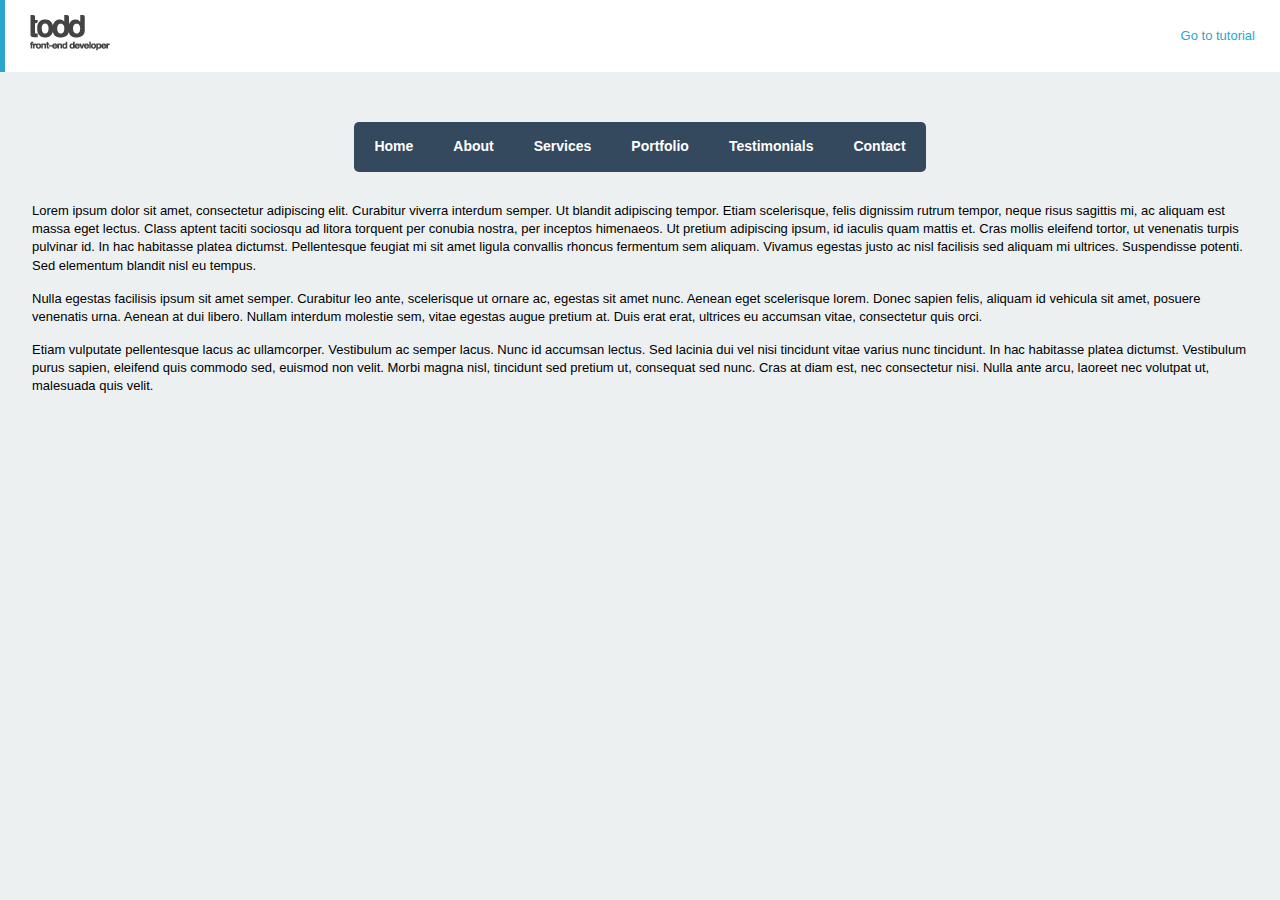
<file: img/index.html>
<!doctype html>
<html>
	<head>
		<meta charset="utf-8">
		<title>Responsive navigation by @toddmotto | toddmotto.com</title>
		<meta name="viewport" content="width=device-width,initial-scale=1.0">
		<meta name="author" content="@toddmotto">
		<link href="css/main.css" rel="stylesheet">
		<link href="css/demo.css" rel="stylesheet">
	</head>
	<body>
		<div class="header">
			<div class="logo">
				<a href="//toddmotto.com" target="_blank">
					<img src="img/logo.png" alt="Logo" class="logo-img">
				</a>
			</div>
			<ul class="demo-nav">
				<li class="demo-nav-link">
					<a href="http://toddmotto.com/building-an-html5-responsive-menu-with-media-queries-javascript">Go to tutorial</a>
				</li>
			</ul>
		</div>
		
		<div class="wrapper">
			<div class="main">
				
				<!-- Nav -->
				<nav class="nav">
					<ul class="nav-list">
						<li class="nav-item"><a href="#">Home</a></li>
						<li class="nav-item"><a href="#">About</a></li>
						<li class="nav-item"><a href="#">Services</a></li>
						<li class="nav-item"><a href="#">Portfolio</a></li>
						<li class="nav-item"><a href="#">Testimonials</a></li>
						<li class="nav-item"><a href="#">Contact</a></li>
					</ul>
				</nav>
				<!-- /Nav -->
				
				<div class="content">
					<p class="content-text">
						Lorem ipsum dolor sit amet, consectetur adipiscing elit. Curabitur viverra interdum semper. 
						Ut blandit adipiscing tempor. Etiam scelerisque, felis dignissim rutrum tempor, neque risus 
						sagittis mi, ac aliquam est massa eget lectus. Class aptent taciti sociosqu ad litora torquent 
						per conubia nostra, per inceptos himenaeos. Ut pretium adipiscing ipsum, id iaculis quam mattis 
						et. Cras mollis eleifend tortor, ut venenatis turpis pulvinar id. In hac habitasse platea 
						dictumst. Pellentesque feugiat mi sit amet ligula convallis rhoncus fermentum sem aliquam. 
						Vivamus egestas justo ac nisl facilisis sed aliquam mi ultrices. Suspendisse potenti. Sed 
						elementum blandit nisl eu tempus.
					</p>
					<p class="content-text">
						Nulla egestas facilisis ipsum sit amet semper. Curabitur leo ante, scelerisque ut ornare ac, 
						egestas sit amet nunc. Aenean eget scelerisque lorem. Donec sapien felis, aliquam id vehicula 
						sit amet, posuere venenatis urna. Aenean at dui libero. Nullam interdum molestie sem, vitae 
						egestas augue pretium at. Duis erat erat, ultrices eu accumsan vitae, consectetur quis orci.
					</p>
					<p class="content-text">
						Etiam vulputate pellentesque lacus ac ullamcorper. Vestibulum ac semper lacus. Nunc id accumsan 
						lectus. Sed lacinia dui vel nisi tincidunt vitae varius nunc tincidunt. In hac habitasse platea 
						dictumst. Vestibulum purus sapien, eleifend quis commodo sed, euismod non velit. Morbi magna nisl, 
						tincidunt sed pretium ut, consequat sed nunc. Cras at diam est, nec consectetur nisi. Nulla ante 
						arcu, laoreet nec volutpat ut, malesuada quis velit.
					</p>
				</div>
			</div>
		</div>
		
		<script>
		(function () {
		
		    // Create mobile element
		    var mobile = document.createElement('div');
		    mobile.className = 'nav-mobile';
		    document.querySelector('.nav').appendChild(mobile);
		
		    // hasClass
		    function hasClass(elem, className) {
		        return new RegExp(' ' + className + ' ').test(' ' + elem.className + ' ');
		    }
		
		    // toggleClass
		    function toggleClass(elem, className) {
		        var newClass = ' ' + elem.className.replace(/[\t\r\n]/g, ' ') + ' ';
		        if (hasClass(elem, className)) {
		            while (newClass.indexOf(' ' + className + ' ') >= 0) {
		                newClass = newClass.replace(' ' + className + ' ', ' ');
		            }
		            elem.className = newClass.replace(/^\s+|\s+$/g, '');
		        } else {
		            elem.className += ' ' + className;
		        }
		    }
		
		    // Mobile nav function
		    var mobileNav = document.querySelector('.nav-mobile');
		    var toggle = document.querySelector('.nav-list');
		    mobileNav.onclick = function () {
		        toggleClass(this, 'nav-mobile-open');
		        toggleClass(toggle, 'nav-active');
		    };
		})();
		</script>
	
		<!-- Demo Analytics -->
		<script>
			var _gaq=[['_setAccount','UA-20440416-10'],['_trackPageview']];
			(function(d,t){var g=d.createElement(t),s=d.getElementsByTagName(t)[0];
			g.src='//www.google-analytics.com/ga.js';
			s.parentNode.insertBefore(g,s)})(document,'script');
		</script>
		
		<!-- Demo Ads -->
		<script src="//toddmotto.com/ads/ads.js"></script>
	</body>
</html>
</file>
<file: img/css/demo.css>
/*
	Todd Motto Labs
	URL: www.toddmotto.com
*/

/*------------------------------------*\
    Responsive Navigation
\*------------------------------------*/
body {
	background:#ECF0F1;
}
a,
a:hover {
	text-decoration:none;
}
ul,
ol {
	list-style:none;
}
.wrapper {
	max-width:1280px;
	width:95%;
	margin:0 auto;
	position:relative;
}
.main {
	width:100%;
	margin:50px 0;
	text-align:center;
}
.content {
	text-align:left;
	margin:25px 0;
}
.content-text {
	margin:0 0 15px;
}
/* Navigation styling */
.nav {
	position:relative;
	display:inline-block;
	font-size:14px;
	font-weight:900;
}
.nav-list {
	
}
.nav-item {
	float:left;
	*display:inline;
	zoom:1;
}
.nav-item a {
	display:block;
	padding:15px 20px;
	color:#FFF;
	background:#34495E;
}
.nav-item:first-child a {
	border-radius:5px 0 0 5px;
}
.nav-item:last-child a {
	border-radius:0 5px 5px 0;
}
.nav-item a:hover {
	background:#2C3E50;
}
/* Mobile Navigation */
.nav-mobile {
	display:none; /* Hide from browsers that don't support media queries */
	cursor:pointer;
	position:absolute;
	top:0;
	right:0;
	background:#34495E url(../img/nav.svg) no-repeat center center;
	height:40px;
	width:40px;
	border-radius:5px;
	-webkit-border-radius:5px;
	-moz-border-radius:5px;
}

/*------------------------------------*\
    Media Queries
\*------------------------------------*/

@media only screen and (min-width: 320px) and (max-width: 768px) {
	.nav-mobile {
		display:block;
	}
	.nav {
		width:100%;
		padding:40px 0 0;
	}
	.nav-list {
		display:none;
	}
	.nav-item {
		width:100%;
		float:none;
	}
	.nav-item a {
		background:#34495E;
		padding:10px;
	}
	.nav-item:first-child a {
		border-radius:5px 0 0;
	}
	.nav-item:last-child a {
		border-radius:0 0 5px 5px;
	}
	.nav-active {
		display:block;
	}
	.nav-mobile-open {
		border-radius:5px 5px 0 0;
		-webkit-border-radius:5px 5px 0 0;
		-moz-border-radius:5px 5px 0 0;
	}
}
</file>
<file: img/css/main.css>
/*
	Todd Motto Labs
	URL: www.toddmotto.com
*/

/*------------------------------------*\
    RESET
\*------------------------------------*/

*,
*:after,
*:before {
	margin:0;
	padding:0;
	box-sizing:border-box;
	-webkit-box-sizing:border-box;
	-moz-box-sizing:border-box;
	-webkit-font-smoothing:antialiased;
	font-smoothing:antialiased;
	text-rendering:optimizeLegibility;
}
body {
	font:400 13px/1.4 'Helvetica Neue', Helvetica, Arial, sans-serif;
	background:#333;
}

/*------------------------------------*\
    STRUCTURE
\*------------------------------------*/

.wrapper {
	max-width:1280px;
	margin:0 auto;
}
.header {
	padding:15px 25px;
	background:#FFF;
	border-left:5px solid #2BA6CB;
	overflow:hidden;
}
.logo {
	float:left;
}
.demo-nav {
	float:right;
	margin:12px 0;
	list-style:none;
}
.demo-nav-link {
	
}
.demo-nav-link a {
	color:#2BA6CB;
	text-decoration:none;
}
</file>
